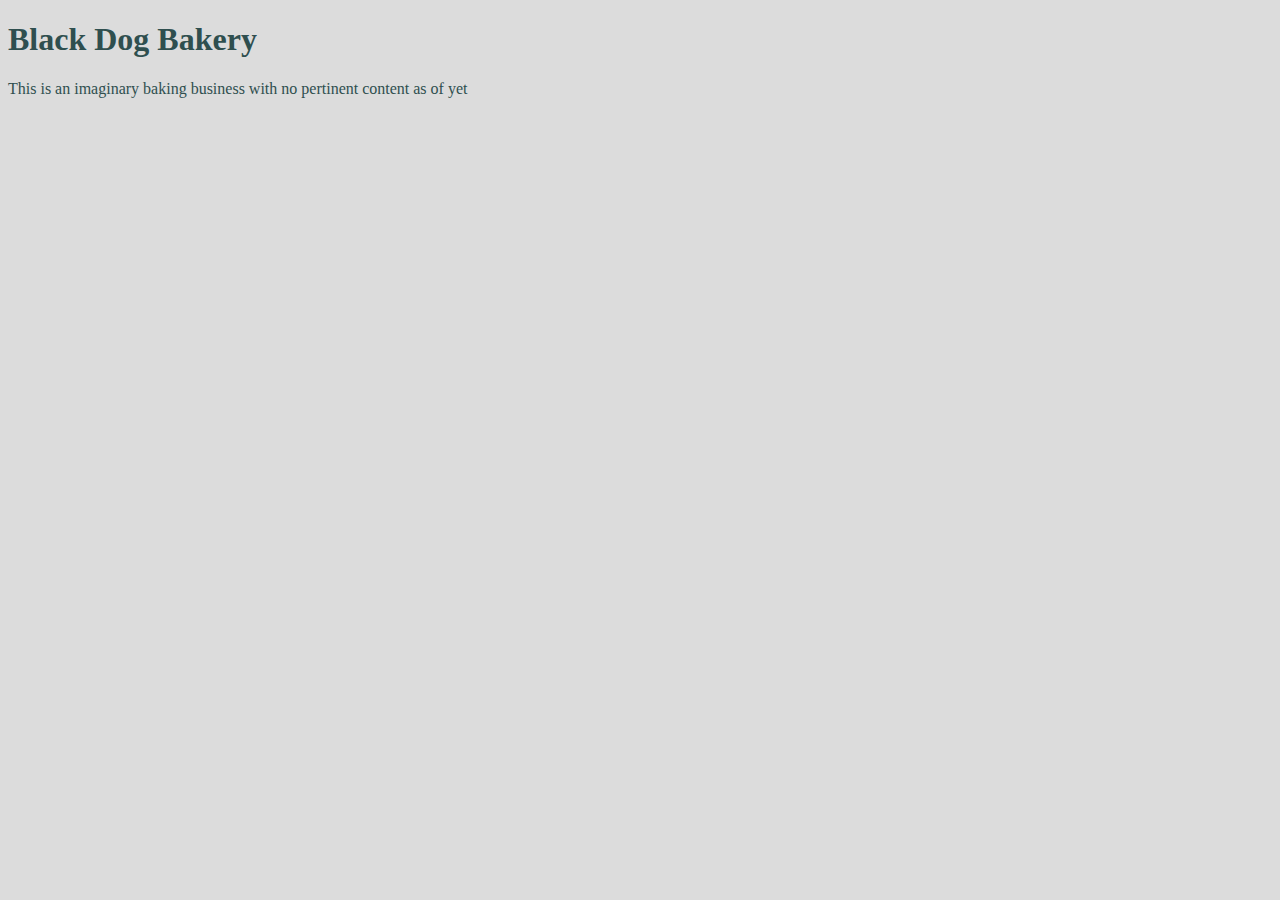
<file: unit_1/index.html>
<!DOCTYPE html>

<html>

<head>
	<link rel="stylesheet" type="text/css" href="css/style.css">
<title>Black Dog Bakery</title>
</head>

<body>
<h1>Black Dog Bakery</h1>
<p>This is an imaginary baking business with no pertinent content as of yet</p>
</body>


</html>
</file>
<file: unit_1/css/style.css>
body {
    background-color: #DCDCDC;
}

h1, p {
    color: #2F4F4F;
}
</file>
